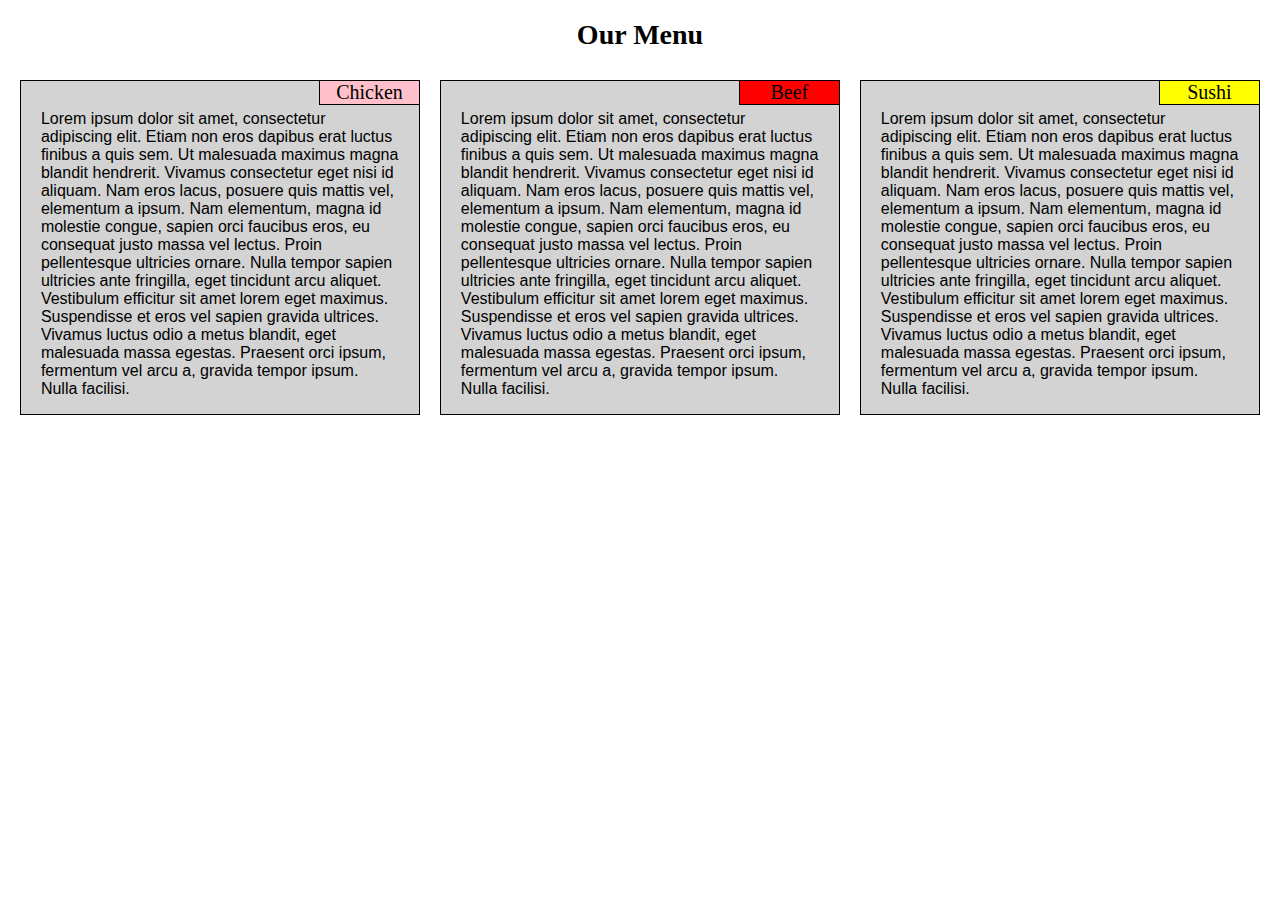
<file: module2-solution/index.html>
<!DOCTYPE html>
<html>
    <head>
        <meta charset="utf-8">
        <meta name="viewport" content="width=device-width, initial-scale=1">
        <title>Module 2 - Solution</title>
        <link rel="stylesheet" href="css/module2_solution.css">
    </head>
    <body>
        <header class="row">
            <h1>Our Menu</h1>
        </header>
        <div class="row">
            <section id="section1" class="col-md-6 col-lg-4">
                <div class="content">
                    <div class="title">Chicken</div>
                    <p>Lorem ipsum dolor sit amet, consectetur adipiscing elit. Etiam non eros dapibus erat luctus finibus a quis sem. Ut malesuada maximus magna blandit hendrerit. Vivamus consectetur eget nisi id aliquam. Nam eros lacus, posuere quis mattis vel, elementum a ipsum. Nam elementum, magna id molestie congue, sapien orci faucibus eros, eu consequat justo massa vel lectus. Proin pellentesque ultricies ornare. Nulla tempor sapien ultricies ante fringilla, eget tincidunt arcu aliquet. Vestibulum efficitur sit amet lorem eget maximus. Suspendisse et eros vel sapien gravida ultrices. Vivamus luctus odio a metus blandit, eget malesuada massa egestas. Praesent orci ipsum, fermentum vel arcu a, gravida tempor ipsum. Nulla facilisi.
                    </p>
                </div>
            </section>
            <section id="section2" class="col-md-6 col-lg-4">
                <div class="content">
                    <div class="title">Beef</div>
                    <p>Lorem ipsum dolor sit amet, consectetur adipiscing elit. Etiam non eros dapibus erat luctus finibus a quis sem. Ut malesuada maximus magna blandit hendrerit. Vivamus consectetur eget nisi id aliquam. Nam eros lacus, posuere quis mattis vel, elementum a ipsum. Nam elementum, magna id molestie congue, sapien orci faucibus eros, eu consequat justo massa vel lectus. Proin pellentesque ultricies ornare. Nulla tempor sapien ultricies ante fringilla, eget tincidunt arcu aliquet. Vestibulum efficitur sit amet lorem eget maximus. Suspendisse et eros vel sapien gravida ultrices. Vivamus luctus odio a metus blandit, eget malesuada massa egestas. Praesent orci ipsum, fermentum vel arcu a, gravida tempor ipsum. Nulla facilisi.
                    </p>
                </div>
            </section>
            <section id="section3" class="col-md-12 col-lg-4">
                <div class="content">
                    <div class="title">Sushi</div>
                    <p>Lorem ipsum dolor sit amet, consectetur adipiscing elit. Etiam non eros dapibus erat luctus finibus a quis sem. Ut malesuada maximus magna blandit hendrerit. Vivamus consectetur eget nisi id aliquam. Nam eros lacus, posuere quis mattis vel, elementum a ipsum. Nam elementum, magna id molestie congue, sapien orci faucibus eros, eu consequat justo massa vel lectus. Proin pellentesque ultricies ornare. Nulla tempor sapien ultricies ante fringilla, eget tincidunt arcu aliquet. Vestibulum efficitur sit amet lorem eget maximus. Suspendisse et eros vel sapien gravida ultrices. Vivamus luctus odio a metus blandit, eget malesuada massa egestas. Praesent orci ipsum, fermentum vel arcu a, gravida tempor ipsum. Nulla facilisi.
                    </p>
                </div>
            </section>
        </div>
    </body>
</html>
</file>
<file: module2-solution/css/module2_solution.css>
/********** Base styles **********/
* {
  box-sizing: border-box;
}

body {
    font-size: 16px;
    margin: 0px 10px;
    padding: 0px;
}

p {
  width: 90%;
  margin-right: auto;
  margin-left: auto;
  font-family: Helvetica;
  color: black;
}

header h1{
    text-align: center;
    font-size: 1.75em;
}

section {
    padding: 10px;
}

section > div {
   border:1px solid black;
   background-color: lightgray;
}

section div.title {
    float:right;
    width: 100px;
    color: black;
    text-align: center;
    font-size: 1.25em;
    border-bottom:1px solid black;
    border-left:1px solid black;
    margin-bottom: 5px;
}

#section1 div.title {
    background-color: pink;
}

#section2 div.title {
    background-color: red;
}

#section3 div.title {
    background-color: yellow;
}

section p {
    clear: both;
}

/* Simple Responsive Framework. */
.row {
  width: 100%;
}

/********** Large devices only **********/
@media (min-width: 992px) {
  .col-lg-1, .col-lg-2, .col-lg-3, .col-lg-4, .col-lg-5, .col-lg-6, .col-lg-7, .col-lg-8, .col-lg-9, .col-lg-10, .col-lg-11, .col-lg-12 {
    float: left;
  }
  .col-lg-1 {
    width: 8.33%;
  }
  .col-lg-2 {
    width: 16.66%;
  }
  .col-lg-3 {
    width: 25%;
  }
  .col-lg-4 {
    width: 33.33%;
  }
  .col-lg-5 {
    width: 41.66%;
  }
  .col-lg-6 {
    width: 50%;
  }
  .col-lg-7 {
    width: 58.33%;
  }
  .col-lg-8 {
    width: 66.66%;
  }
  .col-lg-9 {
    width: 74.99%;
  }
  .col-lg-10 {
    width: 83.33%;
  }
  .col-lg-11 {
    width: 91.66%;
  }
  .col-lg-12 {
    width: 100%;
  }
}

/********** Medium devices only **********/
@media (min-width: 768px) and (max-width: 991px) {
  .col-md-1, .col-md-2, .col-md-3, .col-md-4, .col-md-5, .col-md-6, .col-md-7, .col-md-8, .col-md-9, .col-md-10, .col-md-11, .col-md-12 {
    float: left;
  }
  .col-md-1 {
    width: 8.33%;
  }
  .col-md-2 {
    width: 16.66%;
  }
  .col-md-3 {
    width: 25%;
  }
  .col-md-4 {
    width: 33.33%;
  }
  .col-md-5 {
    width: 41.66%;
  }
  .col-md-6 {
    width: 50%;
  }
  .col-md-7 {
    width: 58.33%;
  }
  .col-md-8 {
    width: 66.66%;
  }
  .col-md-9 {
    width: 74.99%;
  }
  .col-md-10 {
    width: 83.33%;
  }
  .col-md-11 {
    width: 91.66%;
  }
  .col-md-12 {
    width: 100%;
  }
}
</file>
